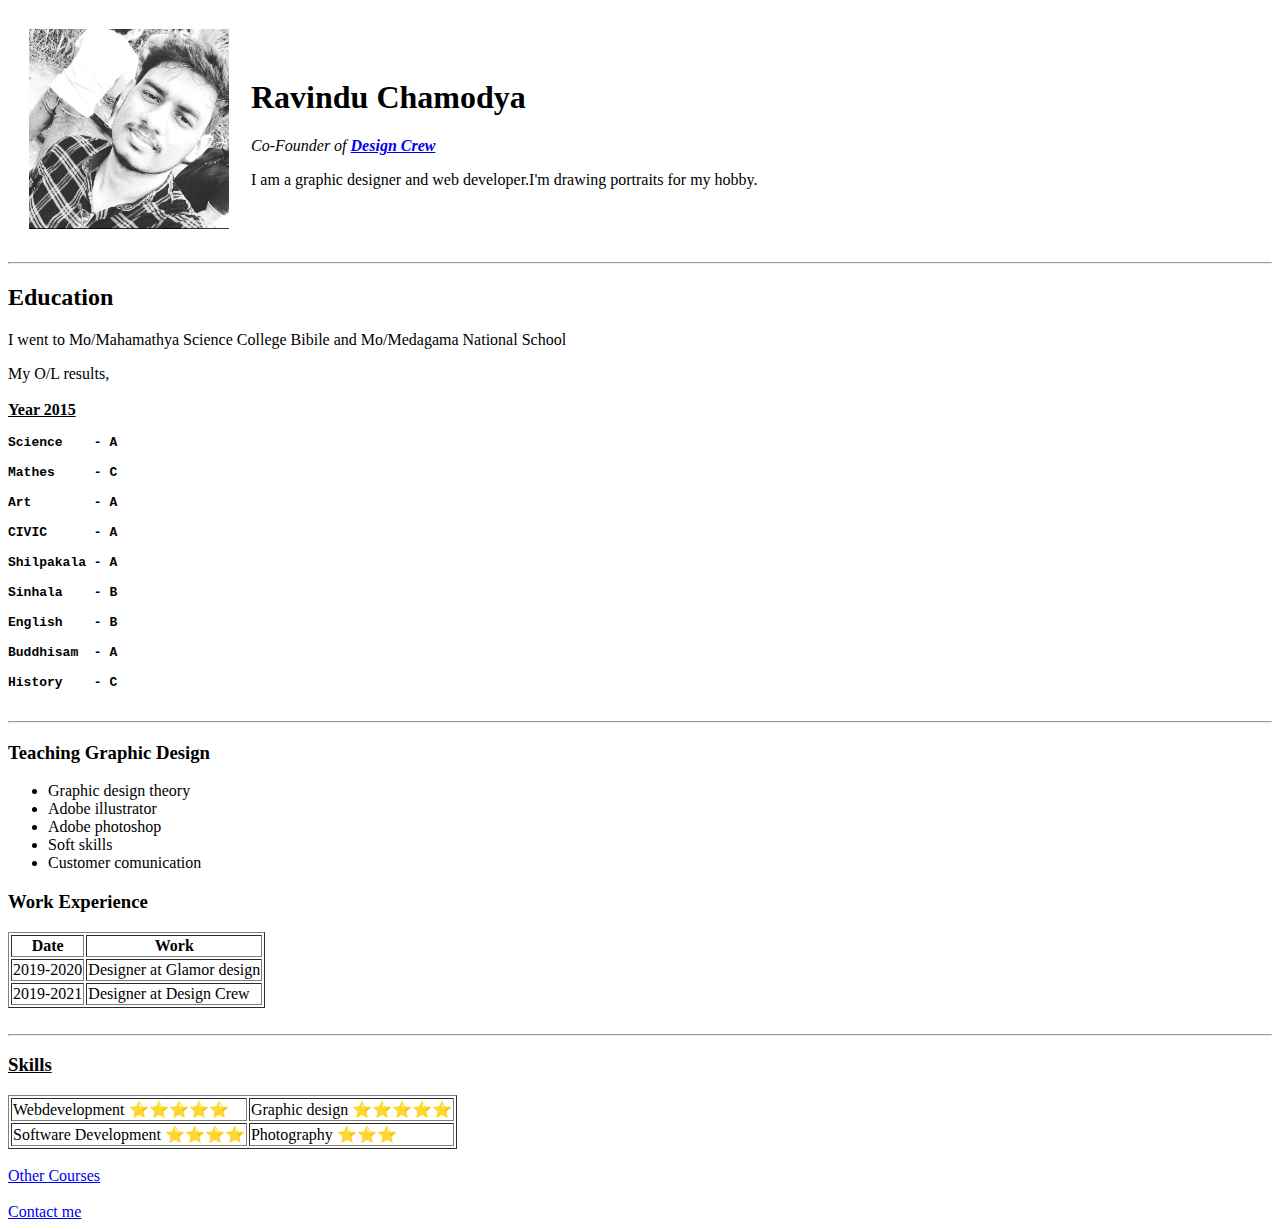
<file: HTML- personal site/index.html>
<!DOCTYPE html>
<html lang="en" dir="ltr">
  <head>
    <meta charset="utf-8">
    <title>🚀Ravi's Personal Website</title>

<link rel="stylesheet" href="D:\web design 2\webdesign\css\style.css">


  </head>
  <body  >

<table cellspacing="20">
  <tr>
    <td><img src="11.jpg" width="200"height="200"  alt="image"></td>
    <td><h1>Ravindu Chamodya</h1>
    <p><em>Co-Founder of <a href="D:\web design 2\webdesign"><strong>Design Crew</strong></a></em></p>
    <p>I am a graphic designer and web developer.I'm drawing portraits for my hobby.</p></td>
  </tr>
</table>



<hr>
<h2><b>Education</b></h2>
<p>I went to Mo/Mahamathya Science College Bibile and Mo/Medagama National School</p>
<p>My O/L results, <br><br><b> <u>Year 2015</u> <br>
<pre>
Science    - A <br>
Mathes     - C <br>
Art        - A <br>
CIVIC      - A <br>
Shilpakala - A <br>
Sinhala    - B <br>
English    - B <br>
Buddhisam  - A <br>
History    - C <br></b> </pre>
</p>
<hr>
<h3>Teaching Graphic Design </h3>
<ul>
  <li>Graphic design theory</li>
  <li>Adobe illustrator</li>
  <li>Adobe photoshop</li>
  <li>Soft skills</li>
  <li>Customer comunication</li>
</ul>

<h3>Work Experience</h3>

<table border="1">
  <th>Date</th>
  <th>Work</th>

  <tr>
    <td>2019-2020</td>
    <td>Designer at Glamor design</td>
  </tr>
  <tr>
    <td>2019-2021</td>
    <td>Designer at Design Crew</td>
  </tr>
</table>
<br>
 <hr>

<h3> <u> Skills </u> </h3>

<table border="1">
  <tr>
    <td>Webdevelopment ⭐⭐⭐⭐⭐</td>
    <td>Graphic design ⭐⭐⭐⭐⭐</td>
  </tr>
  <tr>
  <td>  Software Development ⭐⭐⭐⭐</td>
  <td>  Photography ⭐⭐⭐</td>
  </tr>
</table>
<br>


<a href="D:\web design 2\webdesign\other courses.html">Other Courses</a>
<br> <br>
<a href="D:\web design 2\webdesign\HTML- personal site\Contact.html">Contact me</a>

  </body>
</html>
</file>
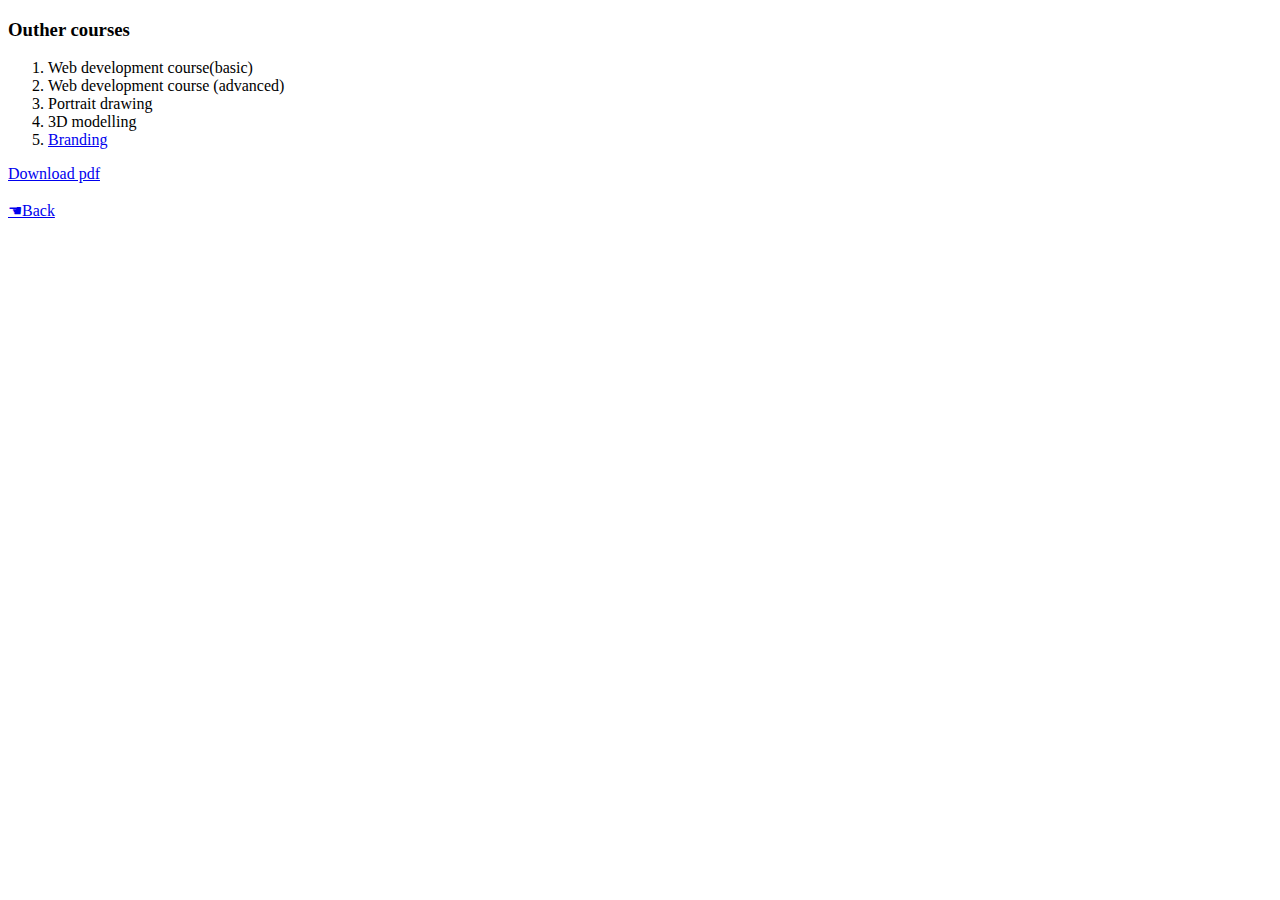
<file: other courses.html>
<!DOCTYPE html>
<html lang="en" dir="ltr">
  <head>
    <meta charset="utf-8">
    <title></title>
  </head>
  <body>
  <h3>Outher courses </h3>
  <ol type=1>
  <li>Web development course(basic)</li>
  <li>Web development course (advanced)</li>
  <li>Portrait drawing</li>
  <li>3D modelling</li>
  <li><a href="https://www.google.com/imgres?imgurl=https%3A%2F%2Fwww.lux-review.com%2Fwp-content%2Fuploads%2F2021%2F09%2FMotorbike.jpg&imgrefurl=https%3A%2F%2Fwww.lux-review.com%2Fluxury-motorcycle-brands-that-you-might-want-to-check-out%2F&tbnid=EKgsuSuh0oDEMM&vet=12ahUKEwip29KK9KH1AhVuxKACHVQUDMkQMygBegUIARDWAQ..i&docid=zzST4vdNRsPsWM&w=1920&h=1080&itg=1&q=motorcycle&ved=2ahUKEwip29KK9KH1AhVuxKACHVQUDMkQMygBegUIARDWAQ">Branding</a></li>
  </ol>
  <a Download href="https://www.tutorialspoint.com/html/html_tutorial.pdf">Download pdf</a>
<br>
<br>
<a href="D:\web design 2\webdesign\HTML- personal site\index.html">☚Back</a>


  </body>
</html>
</file>
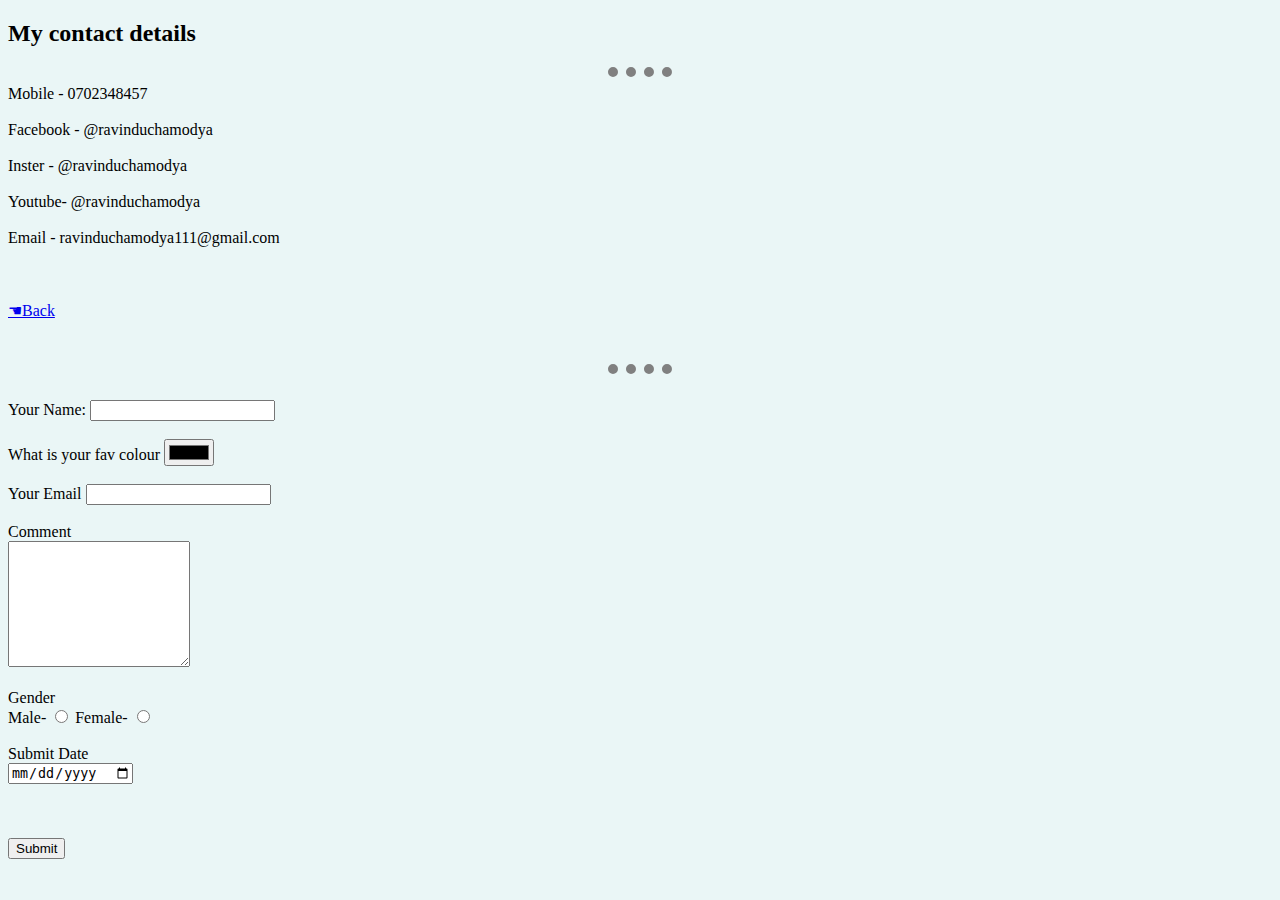
<file: HTML- personal site/Contact.html>
<!DOCTYPE html>
<html lang="en" dir="ltr">
  <head>
    <meta charset="utf-8">
    <title></title>

<link rel="stylesheet" href="D:\web design 2\webdesign\css\style.css">
    <style media="screen">

body{background-color: #EAF6F6;}

      hr{border-style: none;

    border-top: dotted;
    border-width: 10px;
    width: 5%;
    color: gray;

    }
    </style>



  </head>
  <body>
<h2><strong>My contact details</strong></h2>
<hr>
Mobile - 0702348457 <br><br>
Facebook - @ravinduchamodya <br><br>
Inster - @ravinduchamodya <br><br>
Youtube- @ravinduchamodya <br><br>
Email - ravinduchamodya111@gmail.com

<br><br><br><br>
<a href="D:\web design 2\webdesign\HTML- personal site\index.html">☚Back</a>
<br> <br><br>

<hr>
<form  action="mailto:info@ravinduchamodya1999@gmail.com" method="post" enctype="text/plain">

<br>

<label>Your Name:</label>
<input type="text" name="His Name" value="">
<br><br>
<label>What is your fav colour</label>

<input type="color" name="FV colour" value="">
<br><br>
<label>Your Email</label>
<input type="email" name="Email address" value="">
<br><br>
<label>Comment</label><br>
<textarea name="Comment" rows="8" cols="20"></textarea>
<br><br>
<label>Gender</label> <br>
Male- <input type="radio" name="Gender" >
Female- <input type="radio" name="Gender" >
<br><br>


<label>Submit Date</label> <br>
<input type="date" name="" value="">
<br><br>


<br><br>
<input type="submit" name>

</form>

  </body>
</html>
</file>
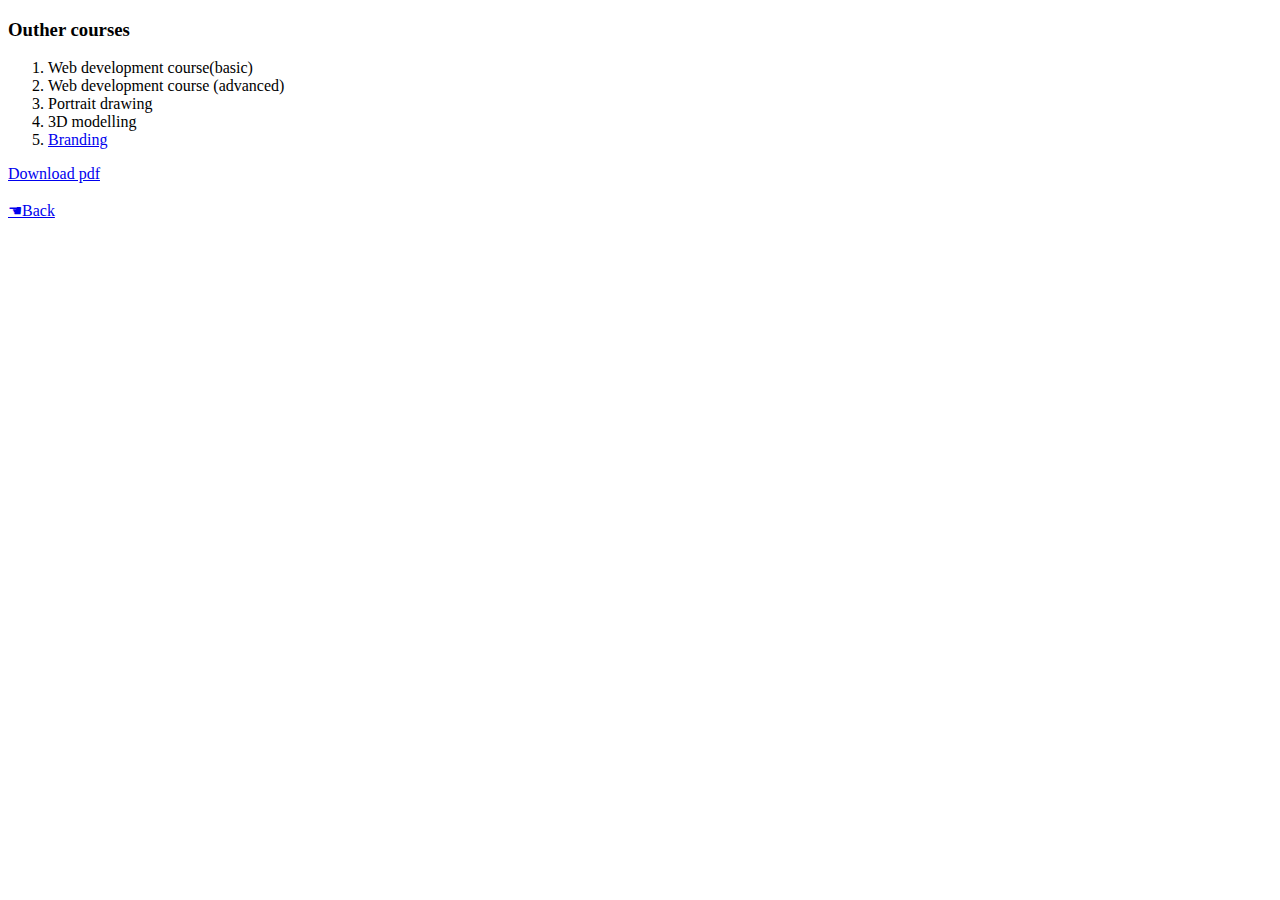
<file: HTML- personal site/other courses.html>
<!DOCTYPE html>
<html lang="en" dir="ltr">
  <head>
    <meta charset="utf-8">

  <title></title>

  <style media="screen">
    hr{border-style: none;

  border-top: dotted;
  border-width: 10px;
  width: 5%;
  color: gray;

  }
  </style>


  </head>
  <body>
  <h3>Outher courses </h3>
  <ol type=1>
  <li>Web development course(basic)</li>
  <li>Web development course (advanced)</li>
  <li>Portrait drawing</li>
  <li>3D modelling</li>
  <li><a href="https://www.google.com/imgres?imgurl=https%3A%2F%2Fwww.lux-review.com%2Fwp-content%2Fuploads%2F2021%2F09%2FMotorbike.jpg&imgrefurl=https%3A%2F%2Fwww.lux-review.com%2Fluxury-motorcycle-brands-that-you-might-want-to-check-out%2F&tbnid=EKgsuSuh0oDEMM&vet=12ahUKEwip29KK9KH1AhVuxKACHVQUDMkQMygBegUIARDWAQ..i&docid=zzST4vdNRsPsWM&w=1920&h=1080&itg=1&q=motorcycle&ved=2ahUKEwip29KK9KH1AhVuxKACHVQUDMkQMygBegUIARDWAQ">Branding</a></li>
  </ol>
  <a Download href="https://www.tutorialspoint.com/html/html_tutorial.pdf">Download pdf</a>
<br>
<br>
<a href="D:\web design 2\webdesign\HTML- personal site\index.html">☚Back</a>


  </body>
</html>
</file>
